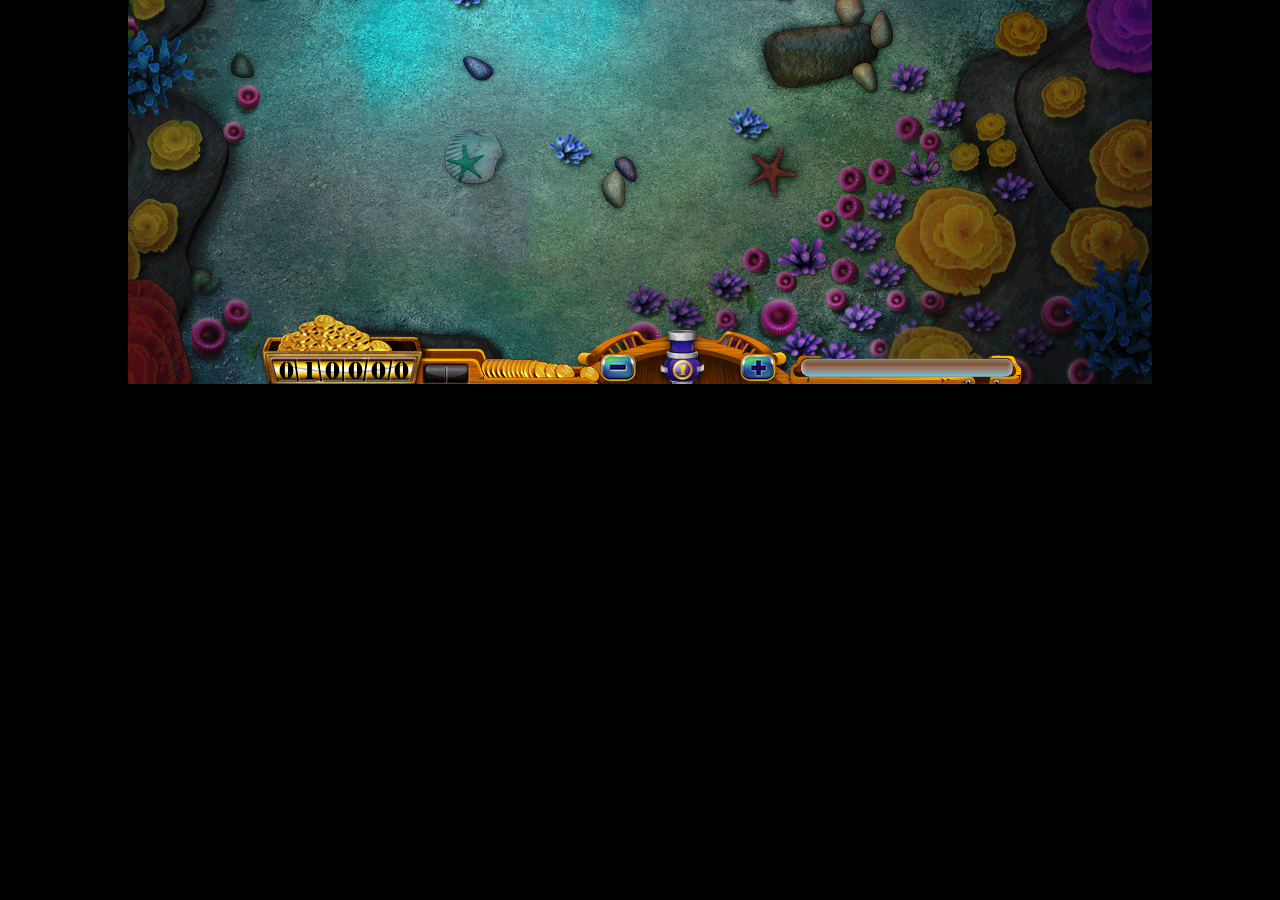
<file: game/game.html>
<!doctype html>
<head>
<meta http-equiv="Content-Type" content="text/html; charset=utf-8" />
<meta name="apple-mobile-web-app-capable" content="yes" />
<meta name="apple-mobile-web-app-status-bar-style" content="black" />
<link rel="apple-touch-icon" href="images/icon.png"/>
<link rel="apple-touch-startup-image" href="images/icon.png" />

<style type="text/css">
body, div, canvas
{
    image-rendering: optimizeSpeed;
    -webkit-image-rendering: optimizeSpeed;
    -webkit-interpolation-mode: nearest-neighbor;
}
body{padding:0; margin:0;font-size:12px;background-color:#000;}
body, html{height: 100%;}
#outer{height:100%; overflow:hidden; position:relative; width:100%;}
#outer[id]{display:table; position:static;}
#middle{position:absolute; top:50%;} /* for ie only*/
#middle[id]{display:table-cell; vertical-align:middle; position:static;}
</style>

<title>HTML5捕鱼达人游戏源码 - 代码库</title>

<script type="text/javascript" src="js/quark.base-1.0.0.alpha.min.js"></script>
<!--<script type="text/javascript" src="fishjoy.game.js"></script>-->
<script type="text/javascript" src="src/R.js"></script>
<script type="text/javascript" src="src/Utils.js"></script>
<script type="text/javascript" src="src/fishjoy.js"></script>
<script type="text/javascript" src="src/FishManager.js"></script>
<script type="text/javascript" src="src/FishGroup.js"></script>
<script type="text/javascript" src="src/views/Fish.js"></script>
<script type="text/javascript" src="src/views/Cannon.js"></script>
<script type="text/javascript" src="src/views/Bullet.js"></script>
<script type="text/javascript" src="src/views/Num.js"></script>
<script type="text/javascript" src="src/views/Player.js"></script>

</head>

<body>

<div id="outer">
	<div id="middle">
		<div id="container" style="position:relative;width:980px;height:545px;top:-50%;margin:0 auto;"></div>
		<div id="msg"></div>
	</div>
</div>
<div id="fps" style="position:absolute;top:0;left:0;color:#fff;"></div>

</body>

</html>
</file>
